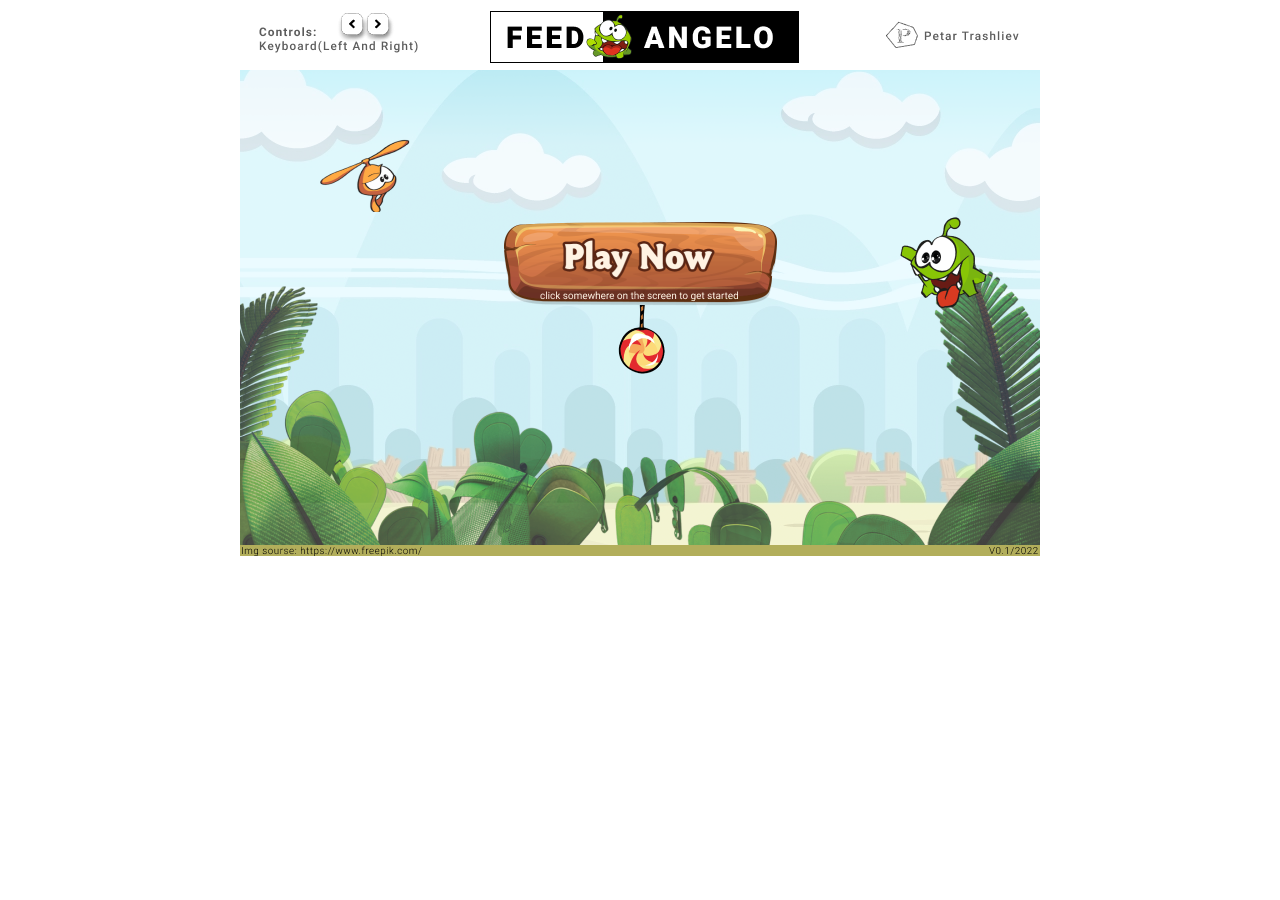
<file: index.html>
<!DOCTYPE html>
<html>
<head>
        <!--- Заглавие на страницата --->
        <title>Feed Angelo: The Game</title>
        <link rel="stylesheet" type="text/css" href="style.css">
        <!--- Иконка на таба на страницата --->
        <link rel="icon" href="Images/candy.png">
</head>
<!--- Основно тяло на страницата --->
<body>        
    <input type="button" class="button" onClick="myFunction()"/>
    <script>
      function myFunction() {
        window.location.href="main.html";
      }
    </script>
</body>
</html>
</file>
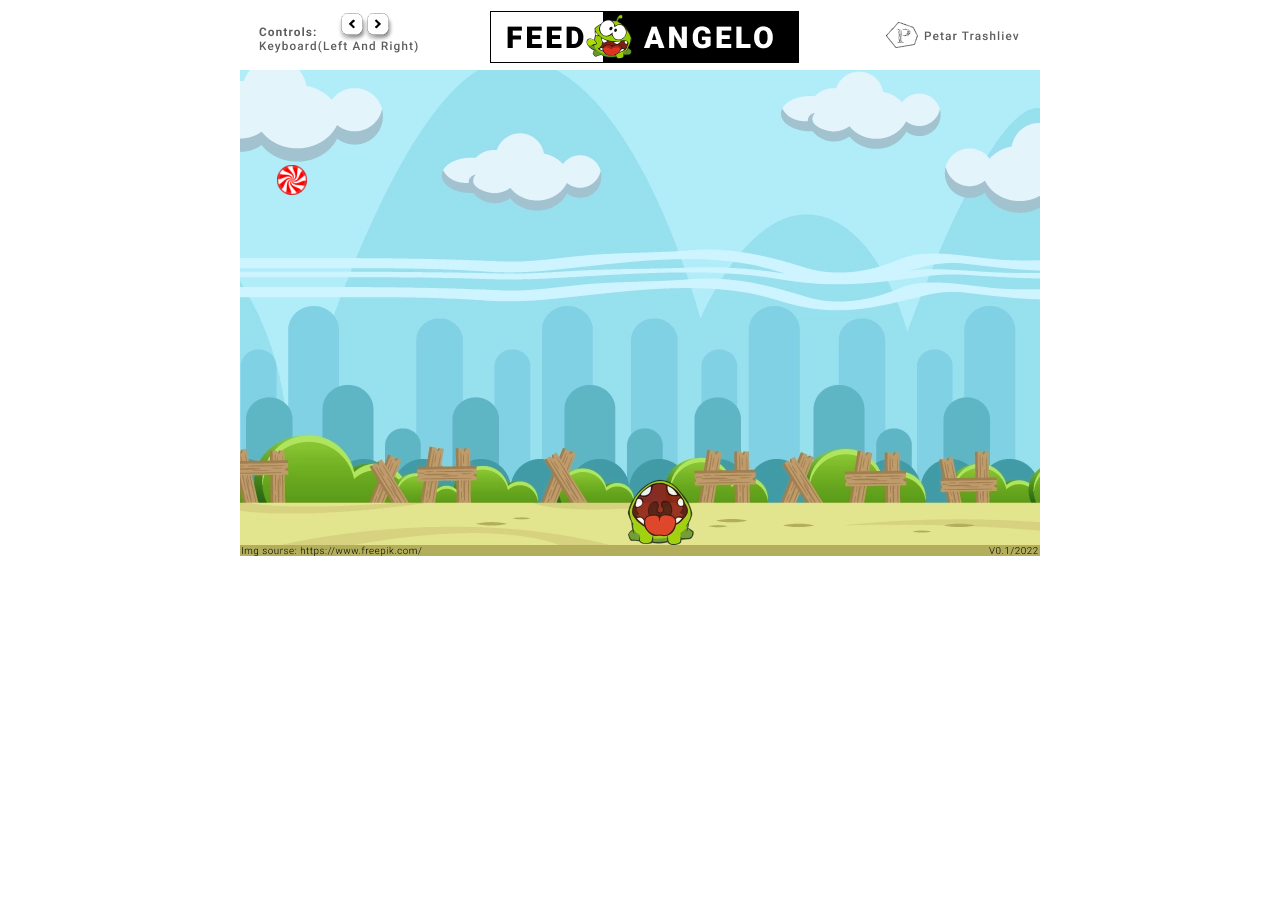
<file: main.html>
<!DOCTYPE html>
<html>
<head>
        <!--- Заглавие на страницата --->
        <title>Feed Angelo: The Game</title>
        <link rel="stylesheet" type="text/css" href="style.css">
        <!--- Иконка на таба на страницата --->
        <link rel="icon" href="Images/candy.png">
</head>
<!--- Основно тяло на страницата --->
<body>
        <p>
        <div class="game"><div class="candys"></div><div class="redline"></div><div class="angelo" ></div>    
        </div>
        <script src="custom.js"></script>
        </p>
</body>
</html>
</file>
<file: style.css>
*{
    margin: 0; padding: 0%; 
}
body{
    width: 100%; height: 100%;
    display: flex;
    justify-content: center;
    align-items: center;
}
/* Бутон за старт */
.button {
    border: none;
    width: 800px; height: 560px;
    background-color: white;
    background-image: url(Images/background_01.png);
  }
/* Игрово поле */
.game{
    width: 800px; height: 560px;
    background-image: url(Images/background_02.png);
    position: relative; 
}
/* "Червена линия" - при преминаване играта завършва */
.redline{
    width: 100%; height: 15px;
    position: absolute;
    bottom: 0;
}
/* Главен герой в играта */
.angelo{
    width: 80px; height: 80px;
    background-image: url(Images/Angelo.png);
    position: absolute;
    bottom: 15px;
    left: calc(50% - 25px);
}
/* Бонбони */
.candy{
    width: 30px; height: 30px;
    background-image: url(Images/candy.png);
    position: absolute;
}
</file>
